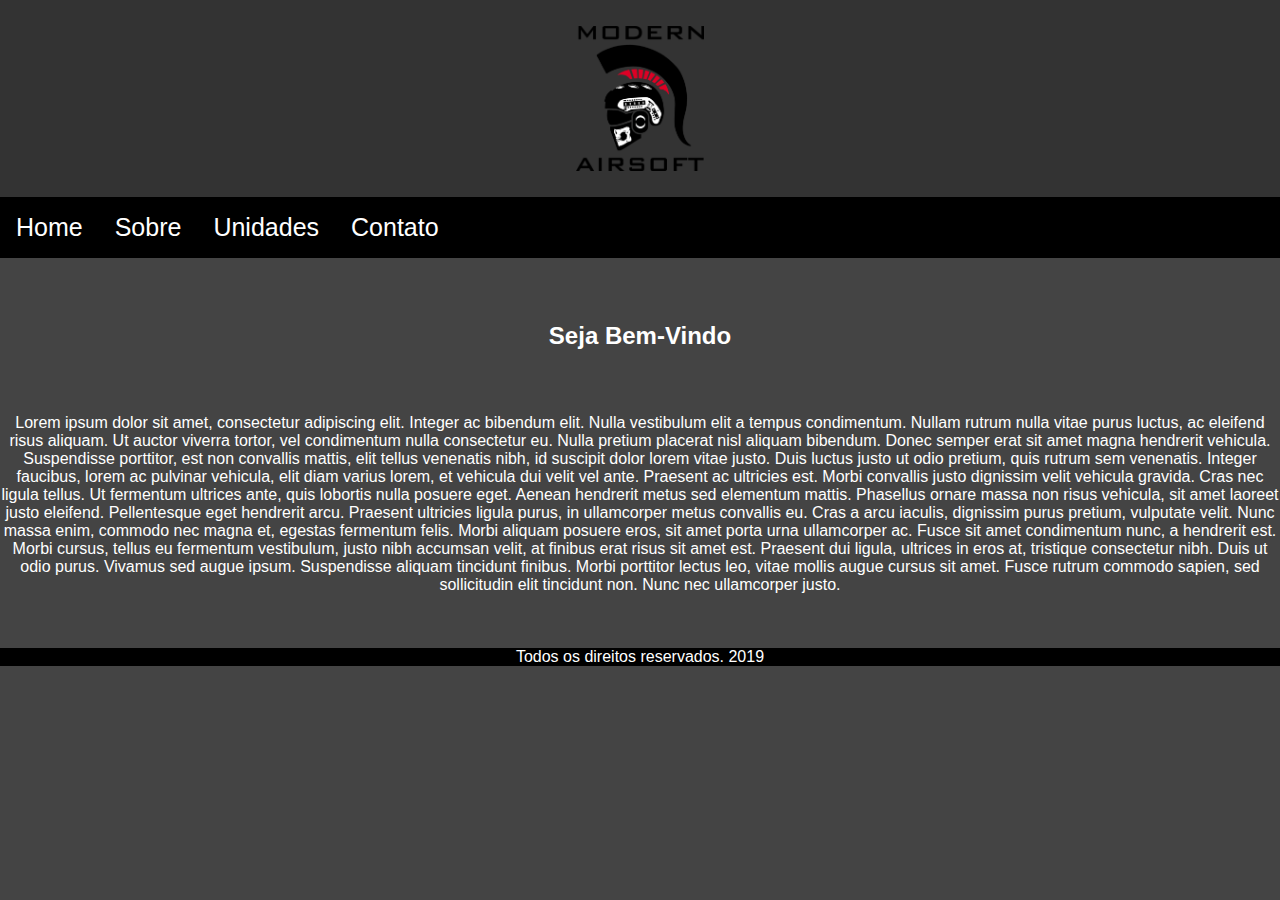
<file: index.html>
<!DOCTYPE html>
<html lang="en">
<head>
    <meta charset="UTF-8">
    <meta name="viewport" content="width=device-width, initial-scale=1.0">
    <meta http-equiv="X-UA-Compatible" content="ie=edge">
    <title>Document</title>
    <link rel="stylesheet" href="estilo.css">
</head>
<body>
    <div class="fundo-logo">
    <img src="image/logo-modern.png" alt="Logo Modern Airsoft">
    </div>

    <ul>
        <li><a href="index.html"> 
            Home 
        </a></li>
        <li><a href="#sobre"> 
            Sobre 
        </a></li>
        <li><a href="unidades.html"> 
            Unidades 
        </a></li>
        <li><a href="#contato"> 
            Contato 
        </a></li>
    </ul>

    <h2 class="bem-vindo">
        Seja Bem-Vindo
    </h2>

    <p>
        Lorem ipsum dolor sit amet, consectetur adipiscing elit. 
        Integer ac bibendum elit. Nulla vestibulum elit a tempus 
        condimentum. Nullam rutrum nulla vitae purus luctus, ac 
        eleifend risus aliquam. Ut auctor viverra tortor, vel 
        condimentum nulla consectetur eu. Nulla pretium placerat 
        nisl aliquam bibendum. Donec semper erat sit amet magna 
        hendrerit vehicula. Suspendisse porttitor, est non convallis 
        mattis, elit tellus venenatis nibh, id suscipit dolor lorem 
        vitae justo. Duis luctus justo ut odio pretium, quis rutrum 
        sem venenatis. Integer faucibus, lorem ac pulvinar vehicula, 
        elit diam varius lorem, et vehicula dui velit vel ante. Praesent 
        ac ultricies est. Morbi convallis justo dignissim velit vehicula gravida. 
        Cras nec ligula tellus. Ut fermentum ultrices ante, quis lobortis nulla 
        posuere eget. Aenean hendrerit metus sed elementum mattis. Phasellus ornare 
        massa non risus vehicula, sit amet laoreet justo eleifend. Pellentesque eget 
        hendrerit arcu.

        Praesent ultricies ligula purus, in ullamcorper metus convallis 
        eu. Cras a arcu iaculis, dignissim purus pretium, vulputate velit. 
        Nunc massa enim, commodo nec magna et, egestas fermentum felis. 
        Morbi aliquam posuere eros, sit amet porta urna ullamcorper ac. 
        Fusce sit amet condimentum nunc, a hendrerit est. Morbi cursus, 
        tellus eu fermentum vestibulum, justo nibh accumsan velit, at 
        finibus erat risus sit amet est. Praesent dui ligula, ultrices 
        in eros at, tristique consectetur nibh. Duis ut odio purus. Vivamus 
        sed augue ipsum. Suspendisse aliquam tincidunt finibus. Morbi porttitor 
        lectus leo, vitae mollis augue cursus sit amet. Fusce rutrum commodo 
        sapien, sed sollicitudin elit tincidunt non. Nunc nec ullamcorper justo.
    </p>
    <br>
    <br>
    <br>

    <ul>
        <p class="cor-rodape">
            Todos os direitos reservados. 2019
        </p>
    </ul>
</body>
</html>
</file>
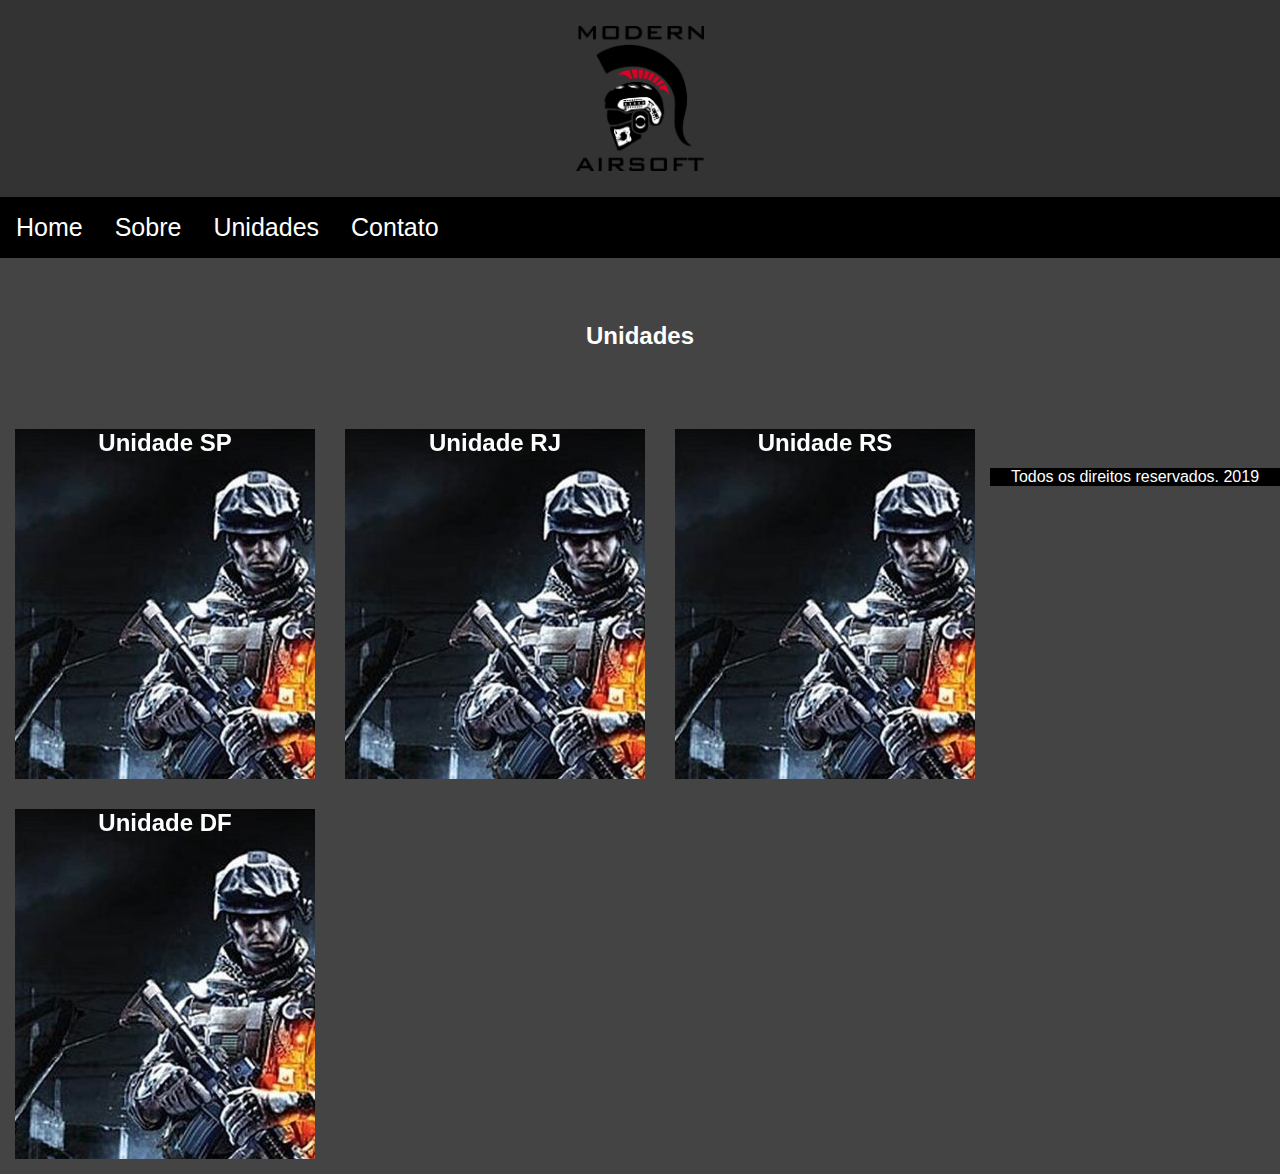
<file: unidades.html>
<!DOCTYPE html>
<html lang="en">
<head>
    <meta charset="UTF-8">
    <meta name="viewport" content="width=device-width, initial-scale=1.0">
    <meta http-equiv="X-UA-Compatible" content="ie=edge">
    <title>Document</title>
    <link rel="stylesheet" href="estilo.css">
    <script type="text/javascript">
        document.addEventListener('DOMContentLoaded', function(){
               lozad().observe();
       });
       </script>
       
</head>
<body>
    <div class="fundo-logo">
    <img src="image/logo-modern.png" alt="Logo Modern Airsoft">
    </div>

    <ul>
        <li><a href="index.html"> 
            Home 
        </a></li>
        <li><a href="#sobre"> 
            Sobre 
        </a></li>
        <li><a href="unidades.html"> 
            Unidades 
        </a></li>
        <li><a href="#contato"> 
            Contato 
        </a></li>
    </ul>

    <h2 class="bem-vindo">
        Unidades
    </h2>


    <div class="flip-box">
        <div class="flip-box-inner">
            <div class="flip-box-front">
                <h2>Unidade SP</h2>
            </div>
            <div class="flip-box-back">
                <h2>Costa</h2>
            </div>
        </div>
    </div>


    <div class="flip-box">
            <div class="flip-box-inner">
                <div class="flip-box-front">
                    <h2>Unidade RJ</h2>
                </div>
                <div class="flip-box-back">
                    <h2>Costa</h2>
                </div>
            </div>
        </div>

        <div class="flip-box">
                <div class="flip-box-inner">
                    <div class="flip-box-front">
                        <h2>Unidade RS</h2>
                    </div>
                    <div class="flip-box-back">
                        <h2>Costa</h2>
                    </div>
                </div>
            </div>

            <div class="flip-box">
                    <div class="flip-box-inner">
                        <div class="flip-box-front">
                            <h2>Unidade DF</h2>
                        </div>
                        <div class="flip-box-back">
                            <h2>Costa</h2>
                        </div>
                    </div>
                </div>
                <br>
                <br>
                <br>

            
        <ul>
            <p class="cor-rodape">
                Todos os direitos reservados. 2019
            </p>
        </ul>
</body>
</html>
</file>
<file: estilo.css>
*{
    margin: 0;
    padding: 0;
}

body{
    background-color: #444444;
}

h2{
    font-family: Verdana, Geneva, Tahoma, sans-serif;
    color: white;
}

p{
  font-family: Verdana, Geneva, Tahoma, sans-serif;
  color: white;
  text-align: center;
}

ul{
    list-style-type: none;
    overflow: hidden;
    margin: 0;
    padding: 0;
    background-color: #000000;
}

img{
    display: block;
    width: 10%;
    height: 10%;
    margin: 2%;
    margin-left: auto;
    margin-right: auto;
    
}

li{
    float: left;
    font-family: Arial, Helvetica, sans-serif;
    font-size: 25px;
}

li a{
    display: block;
    text-align: center;
    padding: 16px;
    text-decoration: none;
    color: white;
    margin-left: auto;
    margin-right: auto;
}

li a:hover{
    background-color: #666666;
}







.fundo-logo{
    background-color: #333333;
    overflow: hidden;
    position: relative;
}

.bem-vindo{
    text-align: center;
    margin: 5%;
}





.flip-box {
    width: 300px;
    height: 350px;
    perspective: 1000px;
    padding: 15px;
    float: left;
  }
  
  .flip-box-inner {
    position: relative;
    width: 100%;
    height: 100%;
    text-align: center;
    transition: transform 0.8s;
    transform-style: preserve-3d;
  }
  
  .flip-box:hover .flip-box-inner {
    transform: rotateY(180deg);
  }
  
  .flip-box-front, .flip-box-back {
    position: absolute;
    width: 100%;
    height: 100%;
    backface-visibility: hidden;
  }
  
  .flip-box-front {
    background-image: url("image/box 1.jpg");
    img
    background-size: 350px;
    color: black;
  }
  
  .flip-box-back {
    background-image: url("image/box 2.jpg");
    background-size: 450px;
    color: white;
    transform: rotateY(180deg);
  }

  .cor-rodape{
    color: white;
  }
</file>
